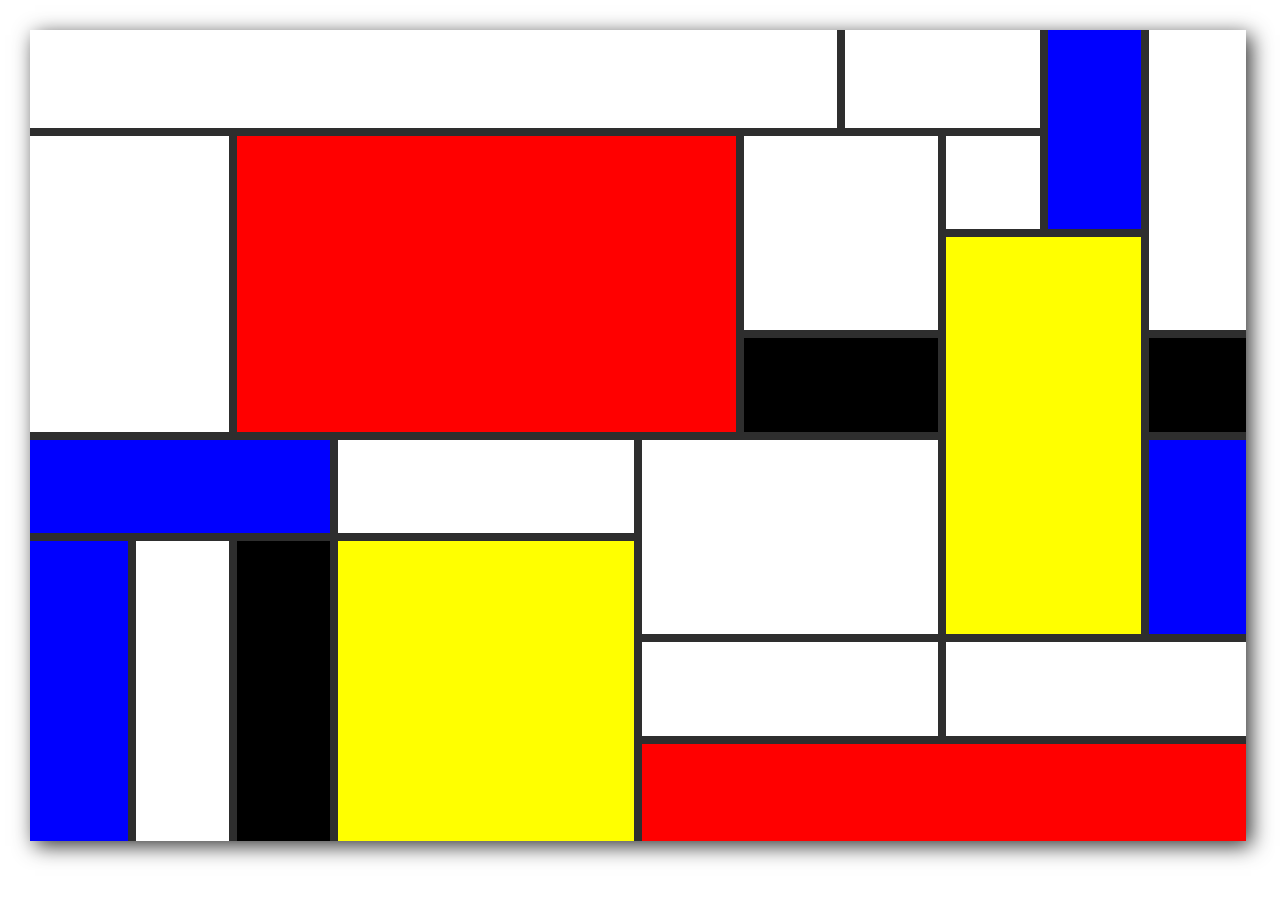
<file: index.html>
<!DOCTYPE html>
<html>
	
	<head>
  	<meta charset="UTF-8">
  	<title>Brant D Faulkner</title>
  	<link rel="stylesheet" href="css/reset.css" type="text/css">
  	<link rel="stylesheet" href="css/main.css" type="text/css">
  	<link href='http://fonts.googleapis.com/css?family=Limelight' rel='stylesheet' type='text/css'>
	</head>
	
	<body>
		<div id="wrapper">
			<div id="destijl">
				<div id="box1" class="box col_one row_one width_eight height_one white">1</div>
				<div id="box2" class="box col_nine row_one width_two height_one white">2</div>
				<div id="box3" class="box col_eleven row_one width_one height_two blue">3</div>
				<div id="box4" class="box col_twelve row_one width_one height_three row_end white">4</div>
				<div id="box5" class="box col_one row_two width_two height_three white">5</div>
				<div id="box6" class="box col_three row_two width_five height_three red">6</div>
				<div id="content_name" class="box col_three row_two width_five height_three white">
					<h1>Brant D Faulkner</h1>
					<hr>
					<h3>Developer</h3>
				</div>
				<div id="box7" class="box col_eight row_two width_two height_two white">7</div>
				<div id="box8" class="box col_ten row_two width_one height_one white">8</div>
				<div id="box9" class="box col_eight row_four width_two height_one black">9</div>
				<div id="box10" class="box col_ten row_three width_two height_four yellow">10</div>
				<div id="box11" class="box col_twelve row_four width_one height_one row_end black">11</div>
				<div id="box12" class="box col_one row_five width_three height_one blue">12</div>
				<div id="box13" class="box col_four row_five width_three height_one white">13</div>
				<div id="box14" class="box col_seven row_five width_three height_two white">14</div>
				<div id="box15" class="box col_twelve row_five width_one height_two row_end blue">15</div>
				<div id="box16" class="box col_one row_six width_one height_three col_end blue">16</div>
				<div id="box17" class="box col_two row_six width_one height_three col_end white">17</div>
				<div id="box18" class="box col_three row_six width_one height_three col_end black">18</div>
				<div id="box19" class="box col_four row_six width_three height_three col_end yellow">19</div>
				<div id="box20" class="box col_seven row_seven width_three height_one white">20</div>
				<div id="box21" class="box col_ten row_seven width_three height_one row_end white">21</div>
				<div id="box22" class="box col_seven row_eight width_six height_one row_end col_end red">22</div>

				<a href="portfolio.html"><div id="box24" class="box col_ten row_three width_two height_one white">Portfolio</div></a>
				<a href="contact.html"><div id="box25" class="box col_ten row_four width_two height_one white">Contact Me</div></a>
				<div id="box26" class="box col_ten row_five width_two height_one blue">26</div>
				<div id="box27" class="box col_ten row_six width_two height_one white">Home</div>

				<div id="box28" class="box col_seven row_eight width_six height_one row_end col_end white">
					<div id="social_container">
						<a href="https://www.linkedin.com/in/brantdfaulkner"><img src="img/linkedin.png" alt="Linkedin"></a>
						<a href="https://github.com/BrantDFaulkner"><img src="img/github.png" alt="Github"></a>
						<a href="https://www.facebook.com/BrantDFaulkner"><img src="img/facebook.png" alt="Facebook"></a>
					</div>
				</div>
			</div>
		</div>
			<script src="js/jquery-1.10.js"></script>
			<script src="js/media-querry.js"></script>
			<script src="js/animation.js"></script>
	</body>
</html>
</file>
<file: css/main.css>
@import url(http://fonts.googleapis.com/css?family=Limelight);

#destijl {
	box-sizing: border-box;
	background-color: #2e2e2e;
	box-shadow: 5px 5px 20px rgba(0,0,0, .8)
}

.box {
	box-sizing: border-box;
	border-style: solid;
	border-color: #2e2e2e;
	border-width: 4px;
	color: rgba(0, 0, 0, 0);
	position: absolute;
}


/*EDGES*/
.row_one {
	border-top-width: 0px;
	/*border-top-color: #E6E6E6;*/
}

.row_end {
	border-right-width: 0;
}

.col_one {
	border-left-width: 0;
}

.col_end {
	border-bottom-width: 0;
}


/*COLORS*/
.white {
	background-color: white;
}

.blue {
	background-color: blue;
}

.red {
	background-color: red;
	/*transition: background-color 0.5s ease, left 2s linear;*/
}

.black {
	background-color: black;
}

.yellow {
	background-color: yellow;
}

/*HOVER*/
#box6 {
	transition: left 1.5s, background-color .5s;
	z-index: 1;	
}

#box6:hover {
	background-color: #b20000;
	/*transition: background-color .5s;*/
}

#content_name {
	color: #000;
	text-align: center;
	font-family: 'Limelight', cursive;
}

#content_name h1 {
	font-size: 2.5em;
	font-weight: bold;
	margin-top: 1.5em;
}

#content_name h3 {
	font-size: 2em;
	font-weight: bold;
	margin-top: 1em;
}

#content_name hr{
	width: 80%;
	height: 8px;
	background: #2e2e2e;
}

#box10 {
	transition: top 1.5s, background-color .5s;
	z-index: 1;	
}

#box10:hover {
	background-color: #B2B200;
}

#box24,
#box25,
#box27 {
	font-family: 'Limelight', cursive;
	font-size: 2em;
	color: black;
	text-align: center;
	padding-top: .5em;
	transition: background-color 3s;
}

#box24:hover,
#box25:hover,
#box27:hover {
	background-color: #000;
}

#box26 {
	transition: background-color .5s;
}

#box26:hover {
	background-color: #0000B2;
}

#box22 {
	transition: left 1.5s;
	z-index: 1;
}

#social_container {
	height: 100%;
	width: 50%;
	margin: auto;
	background-color: white;
}

img {
	width: 20%;
	margin: 5%;
}
</file>
